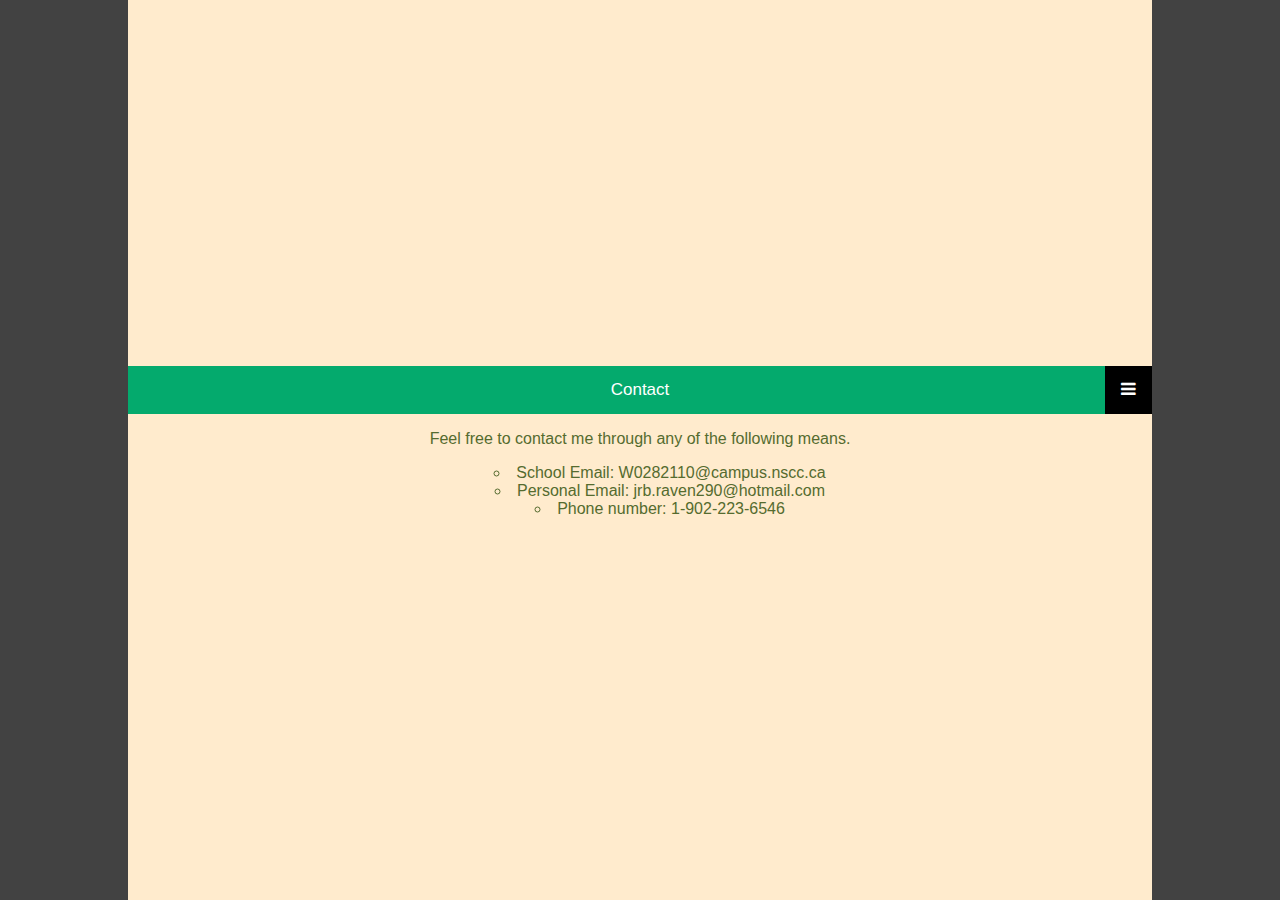
<file: contact.html>
<!DOCTYPE html> 
<html lang="en">
    <head>
        <meta charset="UTF-8">
        <meta http-equiv="X-UA-Compatible" content="IE=edge">
        <meta name="viewport" content="width=device-width, initial-scale=1.0">
        <link rel="stylesheet" href="portfolio_base.css">
        <link rel="stylesheet" href="Contact.css">
        <link rel="stylesheet" href="https://cdnjs.cloudflare.com/ajax/libs/font-awesome/4.7.0/css/font-awesome.min.css">
        <title>Contact</title>
    </head>
    <body>

        <div class="topnav">
            <a href="#home" class="active">Contact</a>

                <div id="myLinks">
                    <a href="index.html">Home</a>
                    <a href="goals.html">Goals</a>
                    <a href="skills.html">Skills</a>
                    <a href="resume.html">Resume</a>
                    <a href="Contact.html">Contact</a>
                </div> 


              <a href="javascript:void(0);" class="icon" onclick="myFunction()">
                <i class="fa fa-bars"></i>
              </a>
        </div>

        <div>
            <p>Feel free to contact me through any of the following means.</p>
            <ul>
                <li>School Email: W0282110@campus.nscc.ca</li>
                <li>Personal Email: jrb.raven290@hotmail.com</li>
                <li>Phone number: 1-902-223-6546</li>
            </ul>
    </div>

    <script>
    function myFunction() {
        var x = document.getElementById("myLinks");
        if (x.style.display === "block") {
          x.style.display = "none";
        } else {
          x.style.display = "block";
        }
      }
    </script>

    </body>

</html>
</file>
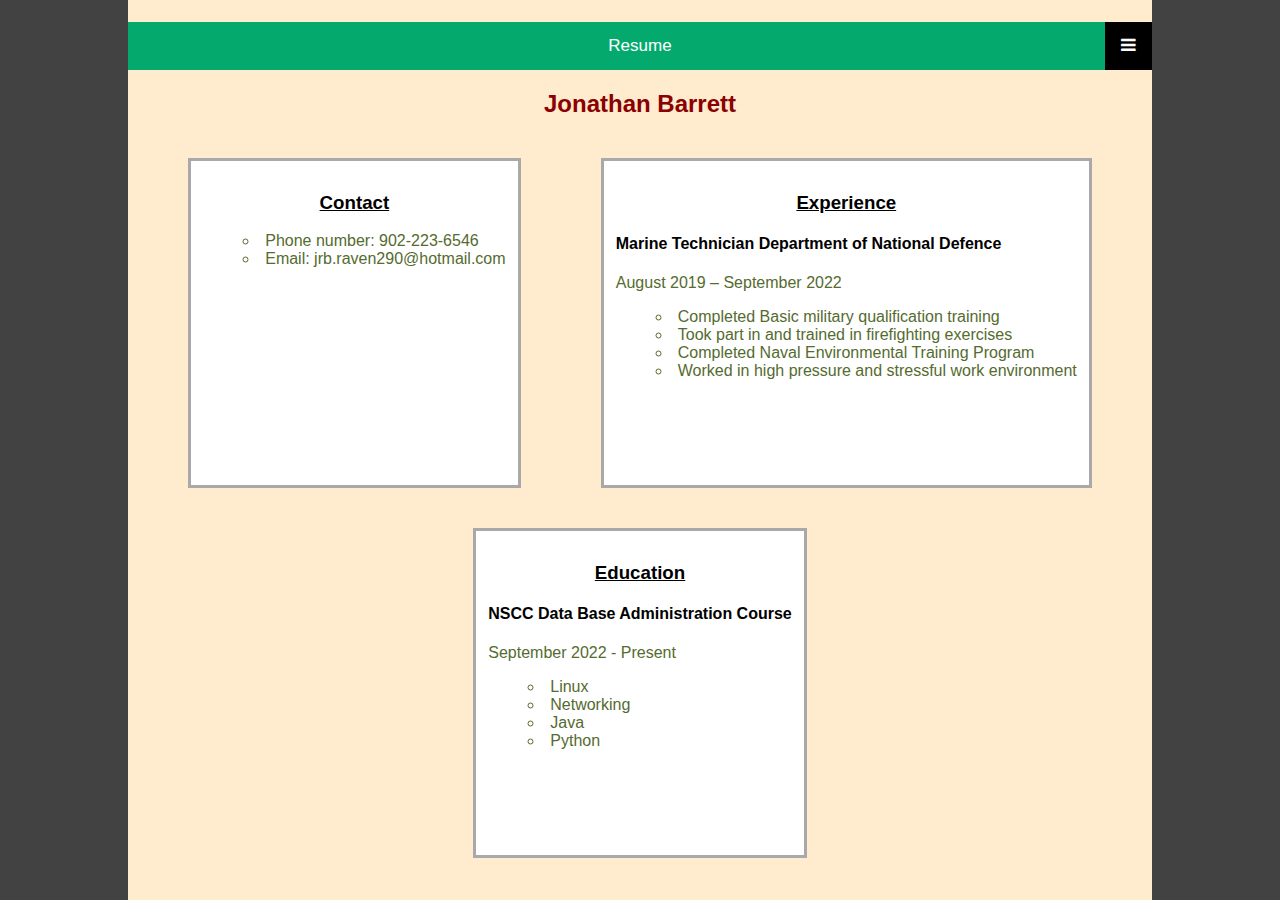
<file: resume.html>
<!DOCTYPE html> 
<html lang="en">

    <head>
        <meta charset="UTF-8">
        <meta http-equiv="X-UA-Compatible" content="IE=edge">
        <meta name="viewport" content="width=device-width, initial-scale=1.0">
        <link rel="stylesheet" href="portfolio_base.css">
        <link rel="stylesheet" href="Resume.css">
        <link rel="stylesheet" href="https://cdnjs.cloudflare.com/ajax/libs/font-awesome/4.7.0/css/font-awesome.min.css">
        <title>Document</title>
    </head>
    <body>

        <div class="topnav">
            <a href="#home" class="active">Resume</a>

                <div id="myLinks">
                    <a href="index.html">Home</a>
                    <a href="goals.html">Goals</a>
                    <a href="skills.html">Skills</a>
                    <a href="resume.html">Resume</a>
                    <a href="Contact.html">Contact</a>
                </div> 


              <a href="javascript:void(0);" class="icon" onclick="myFunction()">
                <i class="fa fa-bars"></i>
              </a>
        </div>

        <h2>Jonathan Barrett</h2>
        
        <div class="FlexResume">

          <div class="flex-item flexbox-1">
            <h3>Contact</h3>
            <ul>
              <li>Phone number: 902-223-6546</li>
              <li>Email: jrb.raven290@hotmail.com</li>
            </ul>
          </div>

          <div class="flex-item flexbox-2">
            <h3>Experience</h3>
            <h4>Marine Technician
              Department of National Defence                                                                 
            </h4>

            <p>August 2019 – September 2022</p>

                  <ul>
                    <li>Completed Basic military qualification training</li>
                    <li>Took part in and trained in firefighting exercises</li>
                    <li>Completed Naval Environmental Training Program</li>
                    <li>Worked in high pressure and stressful work environment</li>
                  </ul>
          </div>

          <div class="flex-item flexbox-3">
            <h3>Education</h3>
            <h4>NSCC
              Data Base Administration Course                                                                                                                                                  
            </h4>

            <p>September 2022 - Present</p>
            
                  <ul>
                    <li>Linux</li>
                    <li>Networking</li>
                    <li>Java</li>
                    <li>Python</li>
                  </ul>
          </div>
        </div>
 


        <script>
            function myFunction() {
                var x = document.getElementById("myLinks");
                if (x.style.display === "block") {
                  x.style.display = "none";
                } else {
                  x.style.display = "block";
                }
              }
            </script>

    </body>

</html>
</file>
<file: portfolio_base.css>
@charset "UTF-8";
/*
Name: Jonathan Barrett
Date: 2023-02-01
*/
@media only screen and (max-width: 640px) {

  div, h2{
      text-align: center;
  }

  img{
    display: none;
  }

    html, body{
      padding: 0;
      margin: 0;
    }
    html{
      height: 100%;
      background-color:rgb(66, 66, 66);
    }

    .topnav {
        overflow: hidden;
        background-color: #333;
        position: relative;
      }

    .topnav #myLinks {
      display: none;
    }
    
    .topnav a {
      color: white;
      padding: 14px 16px;
      text-decoration: none;
      font-size: 17px;
      display: block;
    }
    
    .topnav a.icon {
      background: black;
      display: block;
      position: absolute;
      right: 0;
      top: 0;
    }
    
    .topnav a:hover {
      background-color: #ddd;
      color: black;
    }
    
    .active {
      background-color: #04AA6D;
      color: white;
    }



    body{
        display: block;
        background-color: blanchedalmond;
        color: darkolivegreen;
        font-family: Arial, Helvetica, sans-serif;
        font-style: normal;
        min-width: 400px;
        max-width: 1024px;
        margin: 0px auto;
        align-content: center;
        min-height: 100%;
  }

  h1{
      text-align: center;
      color: rgb(152, 19, 46);
  }

  ul{
      list-style-type: circle;
  }

  h2{
    color: black;
  }


  ul{
    list-style-position: inside;
  }
}


@media only screen and (min-width: 641px) {
  html, body{
    padding: 0;
    margin: 0;
  }

  div, h2{
    text-align: center;
  }

  html{
    height: 100%;
    background-color:rgb(66, 66, 66);
  }

  .topnav {
      overflow: hidden;
      background-color: #333;
      position: relative;
    }

  .topnav #myLinks {
    display: none;
  }
  
  .topnav a {
    color: white;
    padding: 14px 16px;
    text-decoration: none;
    font-size: 17px;
    display: block;
  }
  
  .topnav a.icon {
    background: black;
    display: block;
    position: absolute;
    right: 0;
    top: 0;
  }
  
  .topnav a:hover {
    background-color: #ddd;
    color: black;
  }
  
  .active {
    background-color: #04AA6D;
    color: white;
  }



  body{
        background-color: blanchedalmond;
        color: darkolivegreen;
        font-family: Arial, Helvetica, sans-serif;
        font-style: normal;
        min-width: 400px;
        max-width: 1024px;
        margin: 0px auto;
        align-content: center;
        min-height: 100%;
  }

  h1{
      text-align: center;
      color: rgb(152, 19, 46);
  }

  ul{
      list-style-type: circle;
  }

  h2{
    color: black;
  }

  ul{
    list-style-position: inside;
  }
    
  }
</file>
<file: Contact.css>
@charset "UTF-8";
/*
Author: Jonathan Barrett
Date: 2023-02-15
*/
</file>
<file: Resume.css>
@charset "UTF-8";
/*
Author: Jonathan Barrett
Date: 2023-02-15
*/


h2{
    text-align: center;
    color: darkred;
}

.FlexResume{
    display: flex;
    justify-content: space-evenly;
    flex-wrap: wrap;
}

.flex-item{
    min-width: 300px;
    margin: 20px;
    min-height: 300px;
    border: solid darkgray;
    background-color: white;
    padding: 12px;
    text-align: left;
}

.flex-item h3{
    text-decoration: underline;
    text-align: center;
    font-weight: bolder;
    color: black;
}

.flex-item h4{
    color: black;
}
</file>
